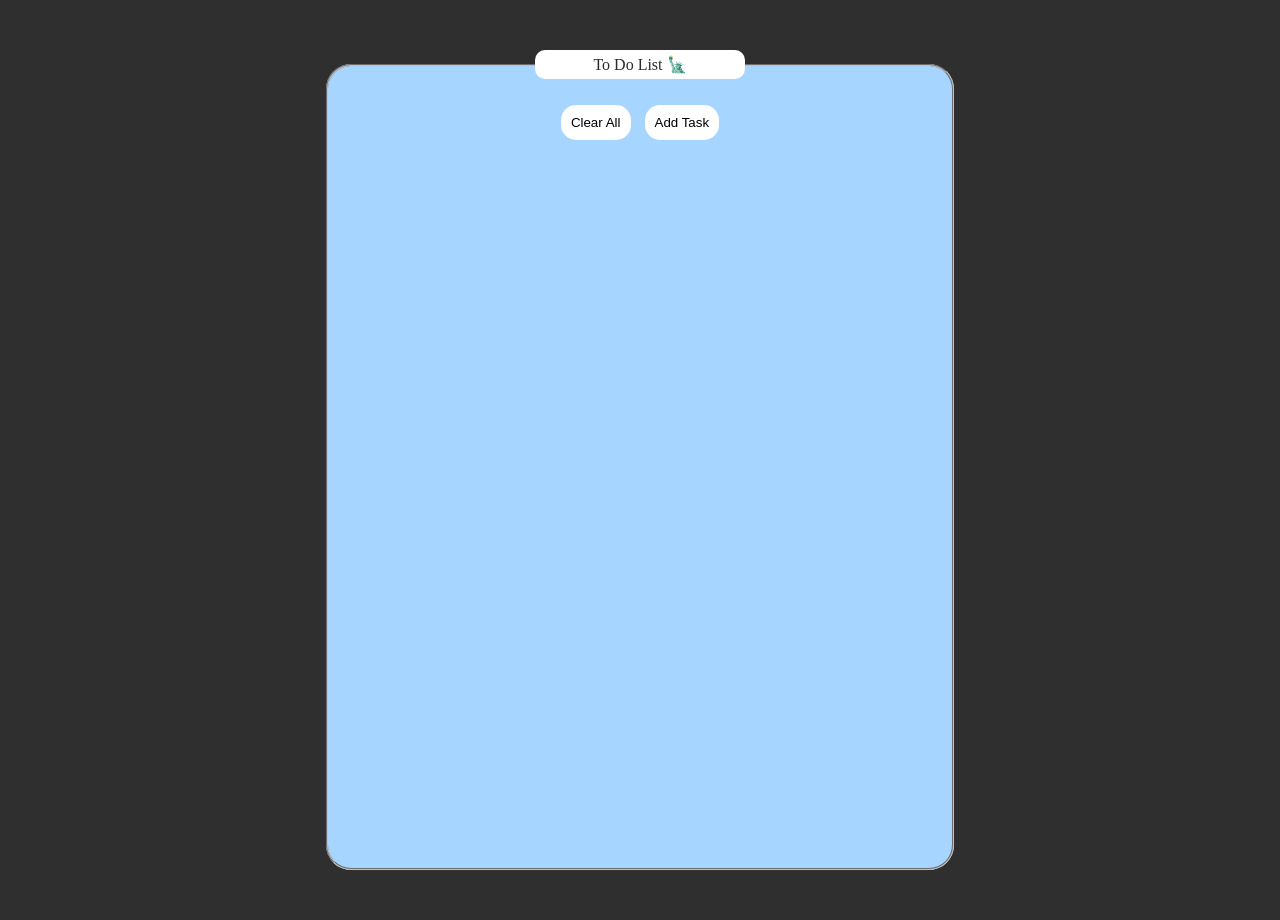
<file: Sources/index.html>
<!DOCTYPE html>
<html lang="en">

<head>
    <meta charset="UTF-8">
    <meta name="viewport" content="width=device-width, initial-scale=1.0">
    <link rel="icon" type="image/png" href="./logo.png">
    <link rel="stylesheet" href="styles.css">
    <script src="scripts.js" defer></script>
    <title>To Do List</title>
</head>

<body>
    <div>
        <form>
            <fieldset>
                <legend>To Do List 🗽</legend>
                <button class="btn" id="clr">Clear All</button>
                <button class="btn" id="add">Add Task</button>
                <ul id="list"></ul>
            </fieldset>
        </form>
    </div>
</body>

</html>
</file>
<file: Sources/styles.css>
body {
    background-color: #2F2F2F;
    text-align: center;
    color: #2B2B2B;
}

legend {
    background-color: white;
    width: 200px;
    padding: 5px;
    border-radius: 10px;
}

fieldset {
    background-color: #A6D5FF;
    height: 800px;
    width: 600px;
    margin: 50px auto;
    border-radius: 25px;
}

button {
    background-color: white;
    padding: 10px;
    border-radius: 15px;
    cursor: pointer;
}

button:hover {
    background-color: #e3e1e1;
    box-shadow: 0 0 10px #c4c4c4;

}

.btn {
    margin: 20px 5px 10px 5px;
    border: #e3e1e1
}

ul {
    list-style: none;
    height: 560px;
    overflow-y: auto;
    margin: 0px;
    padding: 20px 15px;
}


li {
    word-break: break-word;
    margin: 10px auto;
    list-style: none;
    user-select: none;
    font-family: Cambria,
        Cochin,
        Georgia,
        Times,
        'Times New Roman',
        serif;
    background-color: white;
    font-size: 20px;
    padding: 15px;
    height: auto;
    width: auto;
    border-radius: 15px;
    text-align: left;
    line-height: 20px;
}

li:hover {
    box-shadow: 0 0 10px white;
    cursor: pointer;
    padding: 15.5px;
}

#rmbtn {
    background-color: #FC4949;
    border: #FC4949;
    color: #e3e1e1;
    padding: 5px 10px;
    float: right;
    margin: 0px 5px;
}

#rmbtn:hover {
    box-shadow: 0 0 5px red;
}

#dtbtn {
    background-color: #FFFD8A;
    border: #FFFD8A;
    color: #2B2B2B;
    padding: 5px 10px;
    margin: 0px 5px 0px 30px;
    float: right;
}

#dtbtn:hover {
    box-shadow: 0 0 10px yellow;
}

@media(max-width: 768px) {

    fieldset {
        height: 700px;
        width: auto;
        border-radius: 25px;
    }

    li {
        margin: 5px auto;
        width: auto;
    }
}
</file>
